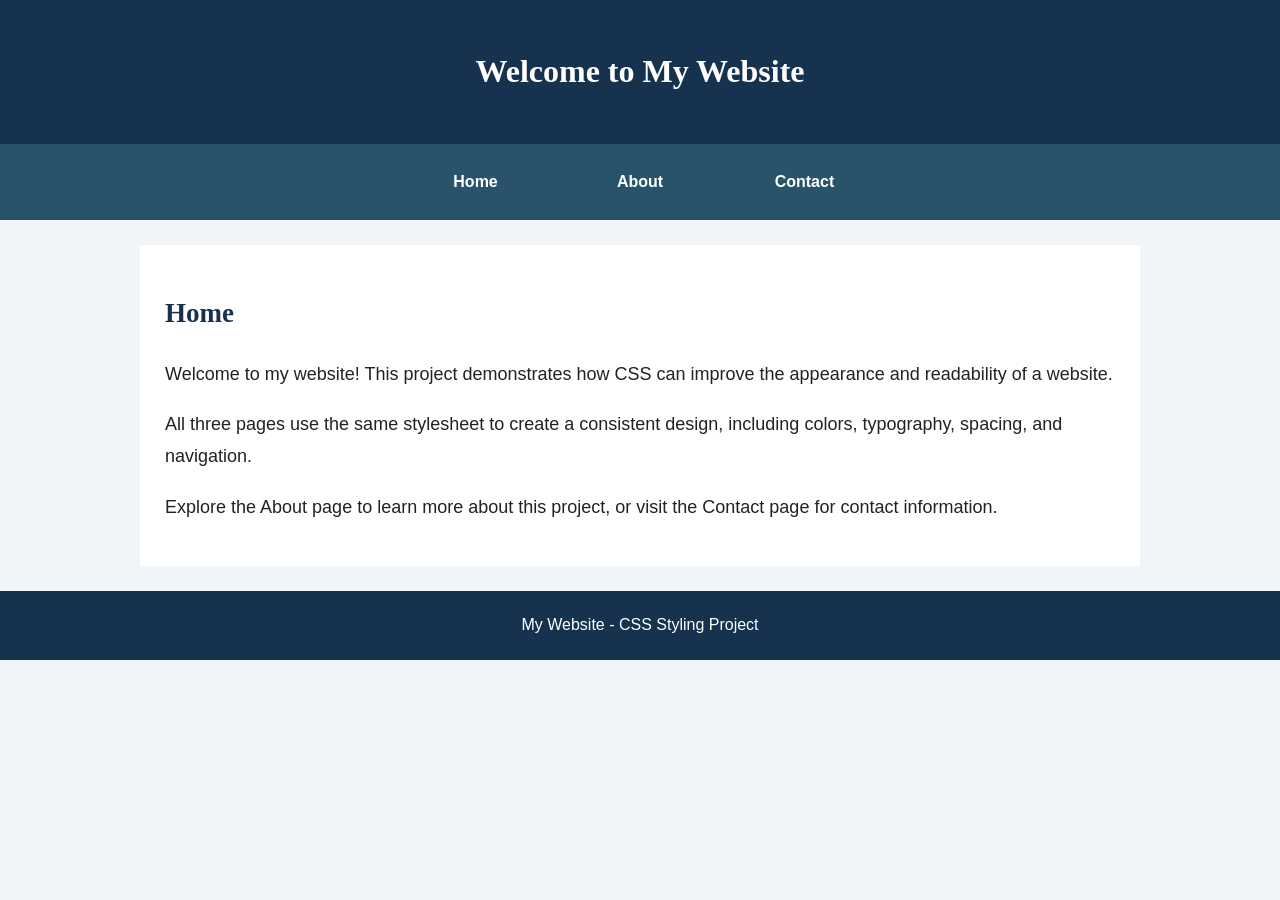
<file: index.html>
<!DOCTYPE html>
<html lang="en">
<head>
    <meta charset="UTF-8">
    <meta name="viewport" content="width=device-width, initial-scale=1.0">
    <title>Home - My Website</title>
    <link rel="stylesheet" href="style.css">
</head>
<body>
    <header>
        <h1>Welcome to My Website</h1>
    </header>

    <nav aria-label="Main navigation">
        <ul>
            <li><a href="index.html">Home</a></li>
            <li><a href="about.html">About</a></li>
            <li><a href="contact.html">Contact</a></li>
        </ul>
    </nav>

    <main>
        <h2>Home</h2>
        <p>Welcome to my website! This project demonstrates how CSS can improve the appearance and readability of a website.</p>
        <p>All three pages use the same stylesheet to create a consistent design, including colors, typography, spacing, and navigation.</p>
        <p>Explore the About page to learn more about this project, or visit the Contact page for contact information.</p>
    </main>

    <footer>
        <p>My Website - CSS Styling Project</p>
    </footer>
</body>
</html>
</file>
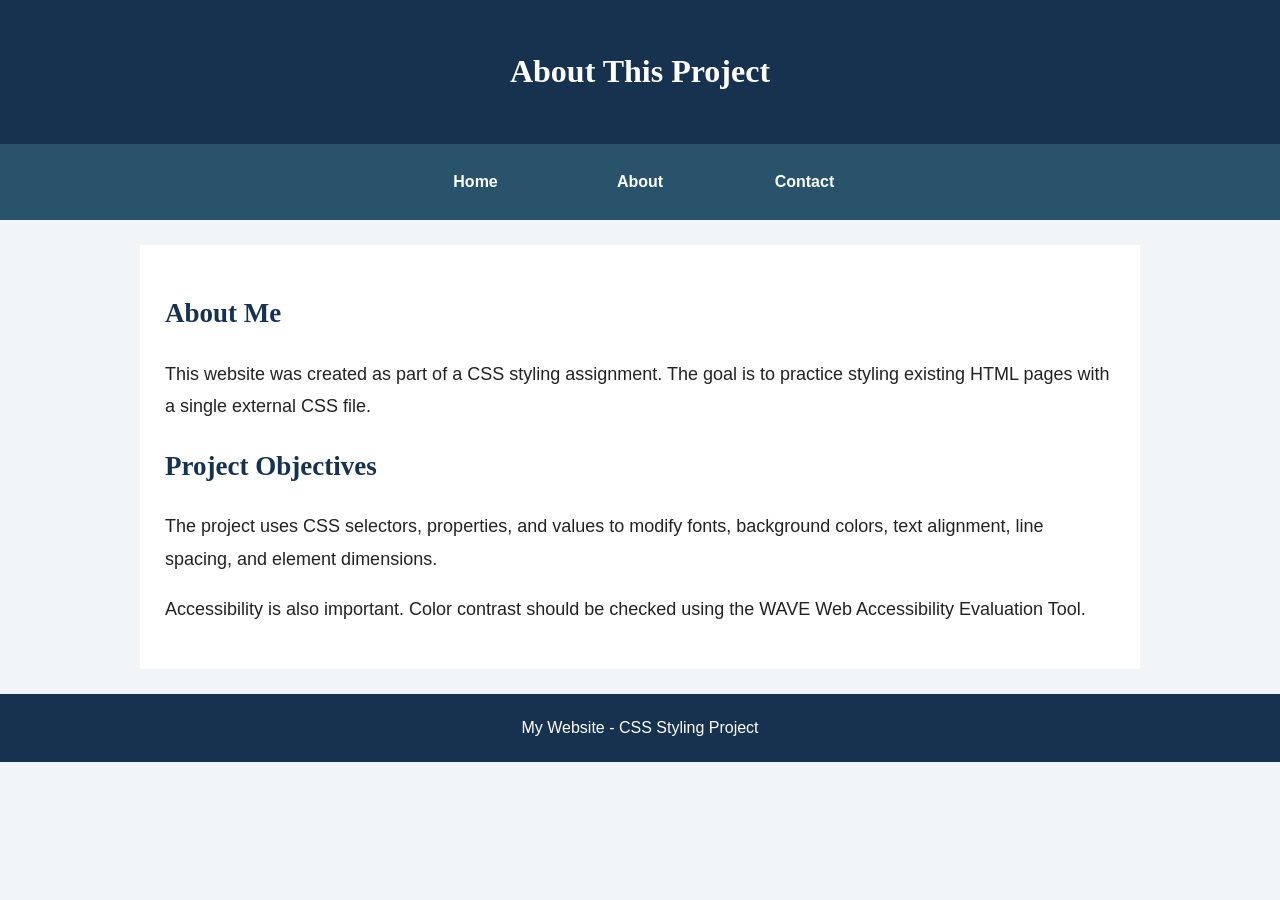
<file: about.html>
<!DOCTYPE html>
<html lang="en">
<head>
    <meta charset="UTF-8">
    <meta name="viewport" content="width=device-width, initial-scale=1.0">
    <title>About - My Website</title>
    <link rel="stylesheet" href="style.css">
</head>
<body>
    <header>
        <h1>About This Project</h1>
    </header>

    <nav aria-label="Main navigation">
        <ul>
            <li><a href="index.html">Home</a></li>
            <li><a href="about.html">About</a></li>
            <li><a href="contact.html">Contact</a></li>
        </ul>
    </nav>

    <main>
        <h2>About Me</h2>
        <p>This website was created as part of a CSS styling assignment. The goal is to practice styling existing HTML pages with a single external CSS file.</p>

        <h2>Project Objectives</h2>
        <p>The project uses CSS selectors, properties, and values to modify fonts, background colors, text alignment, line spacing, and element dimensions.</p>

        <p>Accessibility is also important. Color contrast should be checked using the WAVE Web Accessibility Evaluation Tool.</p>
    </main>

    <footer>
        <p>My Website - CSS Styling Project</p>
    </footer>
</body>
</html>
</file>
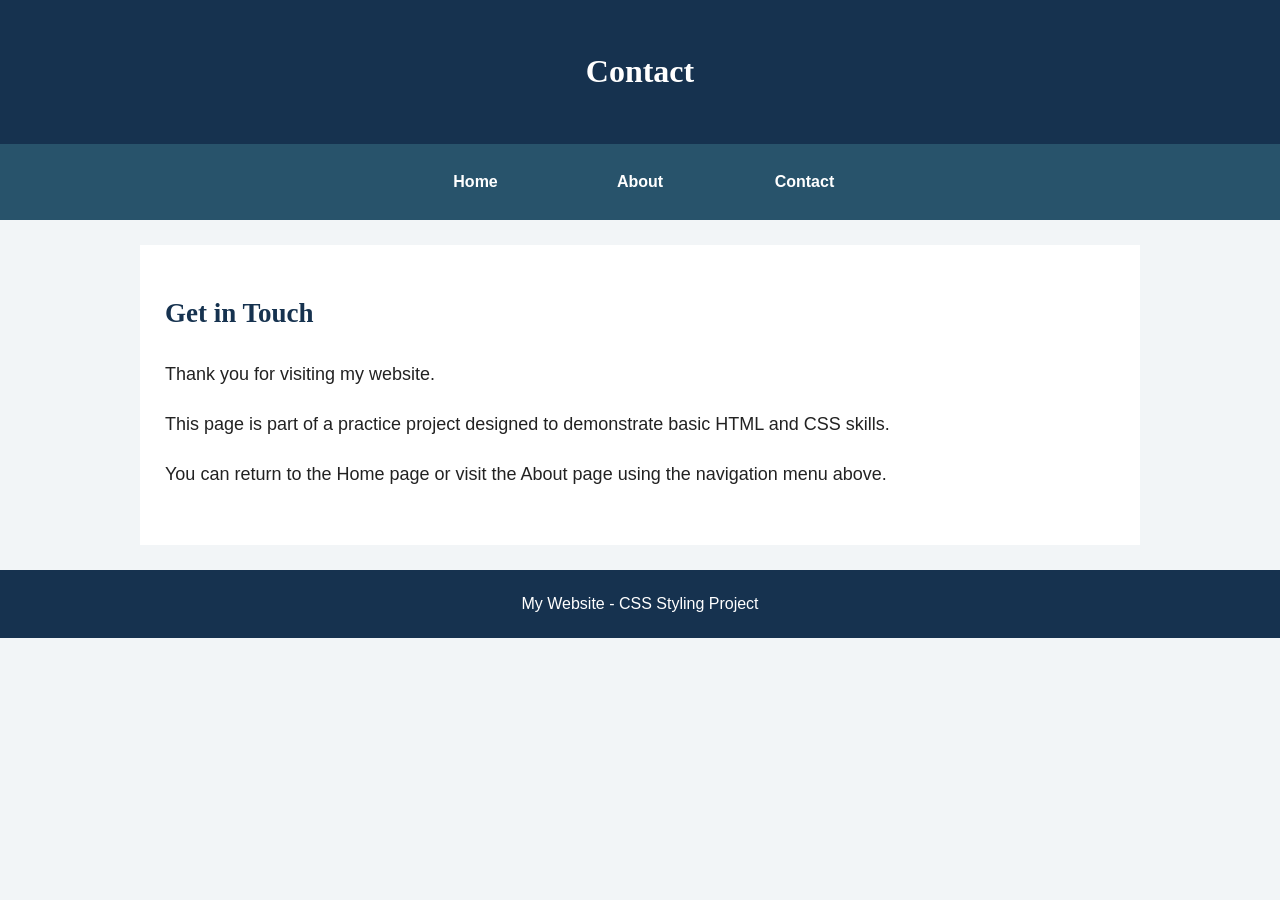
<file: contact.html>
<!DOCTYPE html>
<html lang="en">
<head>
    <meta charset="UTF-8">
    <meta name="viewport" content="width=device-width, initial-scale=1.0">
    <title>Contact - My Website</title>
    <link rel="stylesheet" href="style.css">
</head>
<body>
    <header>
        <h1>Contact</h1>
    </header>

    <nav aria-label="Main navigation">
        <ul>
            <li><a href="index.html">Home</a></li>
            <li><a href="about.html">About</a></li>
            <li><a href="contact.html">Contact</a></li>
        </ul>
    </nav>

    <main>
        <h2>Get in Touch</h2>
        <p>Thank you for visiting my website.</p>
        <p>This page is part of a practice project designed to demonstrate basic HTML and CSS skills.</p>
        <p>You can return to the Home page or visit the About page using the navigation menu above.</p>
    </main>

    <footer>
        <p>My Website - CSS Styling Project</p>
    </footer>
</body>
</html>
</file>
<file: style.css>
/* General styles */
body {
    font-family: Arial, Helvetica, sans-serif;
    font-size: 16px;
    line-height: 1.6;
    margin: 0;
    padding: 0;
    color: #222222;
    background-color: #f2f5f7;
}

/* Header */
header {
    background-color: #16324f;
    color: #ffffff;
    padding: 25px 20px;
}

/* Main heading */
h1 {
    text-align: center;
    font-family: Georgia, "Times New Roman", serif;
    color: #ffffff;
}

/* Navigation */
nav {
    background-color: #28536b;
    padding: 12px;
    text-align: center;
}

nav ul {
    list-style-type: none;
    margin: 0;
    padding: 0;
}

nav li {
    display: inline-block;
    width: 150px;
    margin: 5px;
}

nav a {
    color: #ffffff;
    text-decoration: none;
    font-weight: bold;
    display: inline-block;
    padding: 8px;
}

nav a:hover,
nav a:focus {
    background-color: #16324f;
    text-decoration: underline;
}

/* Main content */
main {
    background-color: #ffffff;
    font-size: 18px;
    max-width: 1000px;
    margin: 25px auto;
    padding: 25px;
    box-sizing: border-box;
    min-height: 300px;
}

/* Paragraphs */
p {
    line-height: 1.8;
    margin-bottom: 18px;
}

/* Secondary headings */
h2 {
    color: #16324f;
    font-family: Georgia, "Times New Roman", serif;
}

/* Footer */
footer {
    background-color: #16324f;
    color: #ffffff;
    text-align: center;
    padding: 20px;
}

footer p {
    margin: 0;
}

/* Links in the main content */
main a {
    color: #005a80;
}

main a:hover,
main a:focus {
    color: #16324f;
}

/* Images */
img {
    max-width: 100%;
    height: auto;
}

/* Small screens */
@media (max-width: 600px) {
    nav li {
        display: block;
        width: auto;
        margin: 8px 0;
    }

    main {
        margin: 12px;
        padding: 18px;
    }

    header {
        padding: 18px 12px;
    }
}
</file>
